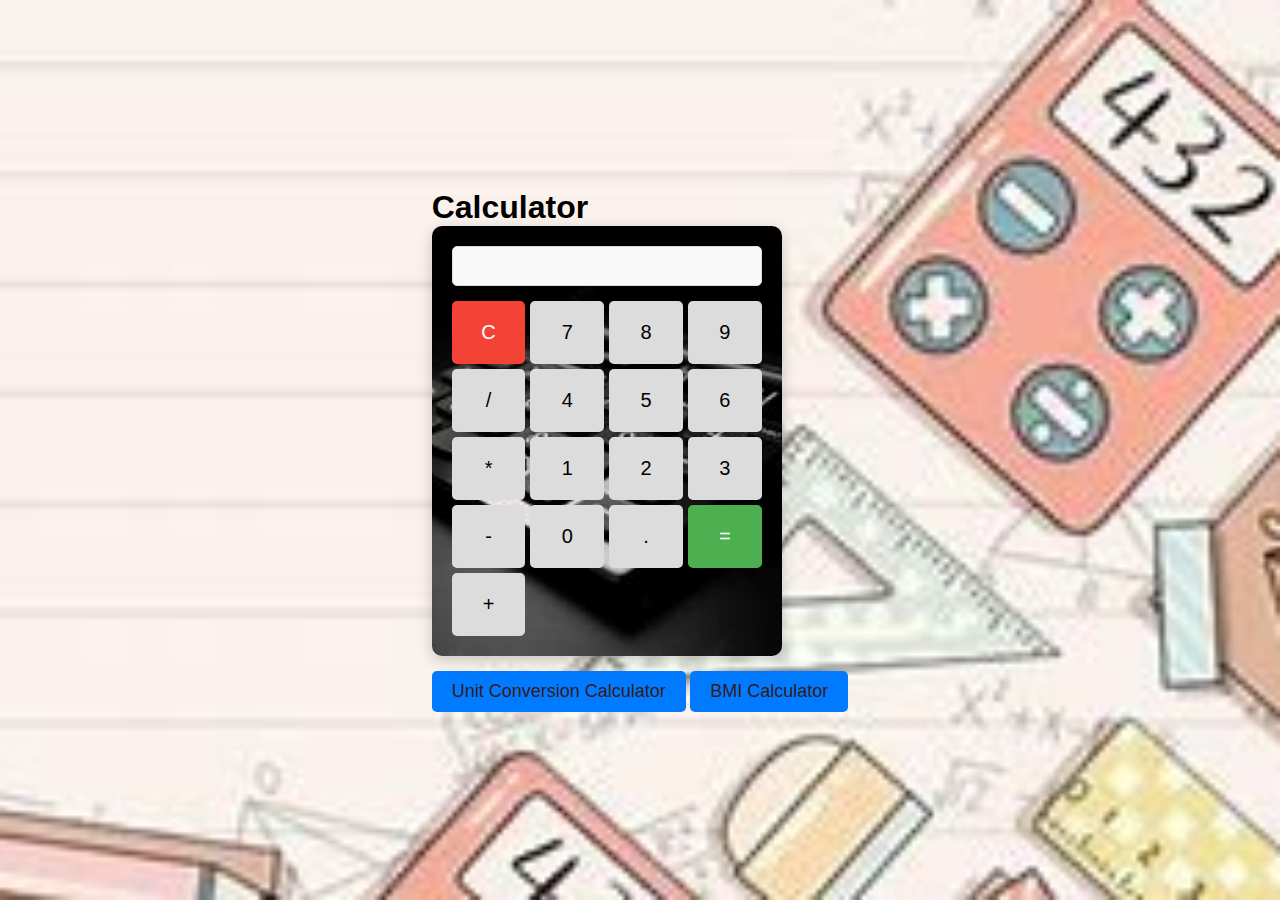
<file: calc.html>
<!DOCTYPE html>
<html lang="en">
<head>
    <meta charset="UTF-8">
    <meta name="viewport" content="width=device-width, initial-scale=1.0">
    <title>Calculator</title>
    <link rel="stylesheet" href="style1.css">
</head>
<body>
    <div class="container">
        <h1 class="title">Calculator</h1>
        <div class="calculator">
            <input type="text" id="display" disabled />
            <div class="buttons">
                <button class="clear">C</button>
                <button>7</button>
                <button>8</button>
                <button>9</button>
                <button>/</button>
                <button>4</button>
                <button>5</button>
                <button>6</button>
                <button>*</button>
                <button>1</button>
                <button>2</button>
                <button>3</button>
                <button>-</button>
                <button>0</button>
                <button>.</button>
                <button class="equals">=</button>
                <button>+</button>
            </div>
        </div>
        <button id="unit-conversion-button" class="conversion-button" onclick="openUnitConversionCalculator()">Unit Conversion Calculator</button>
        <button id="bmi-button" class="conversion-button" onclick="openBMICalculator()">BMI Calculator</button>
        

    </div>

    <script src="script.js"></script>
</body>
</html>
</file>
<file: style1.css>
* {
    box-sizing: border-box;
    margin: 0;
    padding: 0;
    font-family: Arial, sans-serif;
}

body {
    display: flex;
    justify-content: center;
    align-items: center;
    height: 100vh;
    background-color: #f0f0f0;
    background-image: url("qq\ .jpg");
    background-size: cover;
    background-position: center;
}

.calculator {
    width: 350px;
    padding: 20px;
    background-color: white;
    border-radius: 10px;
    box-shadow: 0px 4px 15px rgba(0, 0, 0, 0.2);
    position: relative;
    background-image: url('q.jpg');
    background-size: cover;
    background-position: center;
}

#display {
    width: 100%;
    height: 40px;
    text-align: right;
    font-size: 24px;
    margin-bottom: 15px;
    padding-right: 10px;
    border: 1px solid #dcdcdc;
    border-radius: 5px;
    background-color: #f9f9f9;
}

.buttons {
    display: grid;
    grid-template-columns: repeat(4, 1fr);
    gap: 5px;
}

button {
    padding: 20px;
    font-size: 20px;
    background-color: #dcdcdc;
    border: none;
    cursor: pointer;
    border-radius: 5px;
    transition: background-color 0.3s;
}

button:hover {
    background-color: #bfbfbf;
}

button.equals {
    background-color: #4CAF50;
    color: white;
}

button.clear {
    background-color: #f44336;
    color: white;
}

.bmi button, #convertButton, .back-button {
    margin-top: 15px;
    padding: 10px 20px;
    font-size: 18px;
    background-color: #007BFF;
    color: white;
    border: none;
    border-radius: 5px;
    cursor: pointer;
}

.bmi button:hover, #convertButton:hover, .back-button:hover {
    background-color: #0056b3;
}

.unit, .bmi {
    width: 400px;
    padding: 20px;
    background-color: rgba(255, 255, 255, 0.8);
    border-radius: 10px;
    box-shadow: 0px 4px 15px rgba(0, 0, 0, 0.2);
    position: relative;
    background-image: url('q.jfif');
    background-size: cover;
    background-position: center;
    overflow: hidden;
}

.bmi h1 {
    color: rgb(27, 18, 18);
    text-shadow: 1px 1px 2px rgba(249, 252, 250, 0);
}

.unit h1 {
    color: rgb(28, 18, 18);
    text-shadow: 1px 1px 2px rgba(0, 0, 0, 0.7);
}

.result {
    color: white;
    text-align: center;
    margin-top: 20px;
}
.conversion-button {
    margin-top: 15px;
    padding: 10px 20px;
    font-size: 18px;
    background-color: #007BFF;
    color: rgb(56, 25, 25);
    border: none;
    border-radius: 5px;
    cursor: pointer;
}

.conversion-button:hover {
    background-color: #0056b3;
}
</file>
